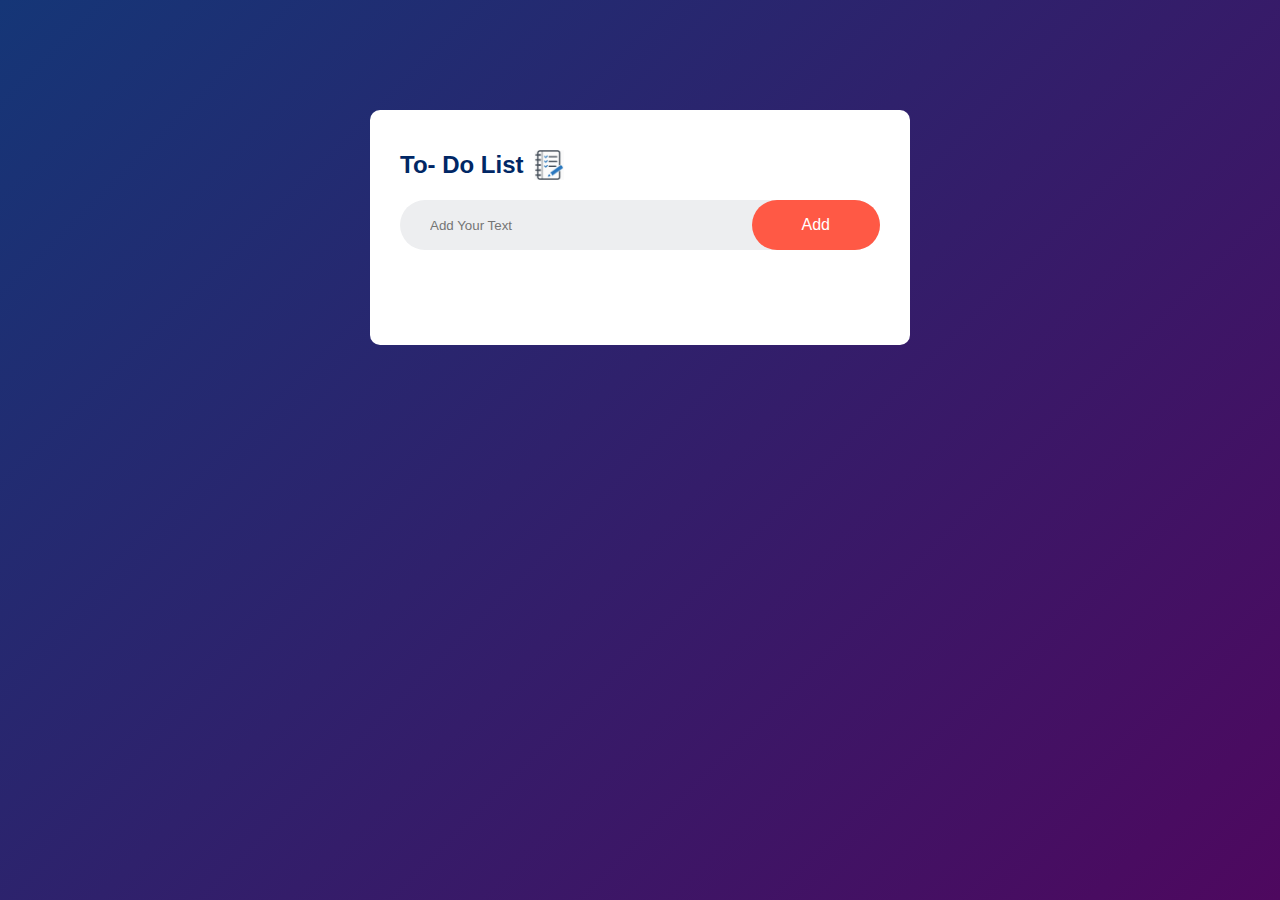
<file: index.html>
<!DOCTYPE html>
<html lang="en">
<head>
    <meta charset="UTF-8">
    <meta name="viewport" content="width=device-width, initial-scale=1.0">
    <title>To - Do List App</title>
    <link rel = "stylesheet" href = "styles.css">
</head>
<body>
    <div class="container">
        <div class="todo-app">
           <h2>To- Do List<img src = "images/todolist.jpg"></h2> 
           <div class="row">
            <input type = "text" id = "input-box" placeholder = "Add Your Text">
            <button onclick="addTask()">Add</button>
           </div>
           <ul id = "list-container">
           <!--     <li class="checked">Task 1</li>
                <li>Task 2</li>
                <li>Task 3</li>
                -->
           </ul>
        </div>
    </div>
<script src="script.js"></script>    
</body>
</html>
</file>
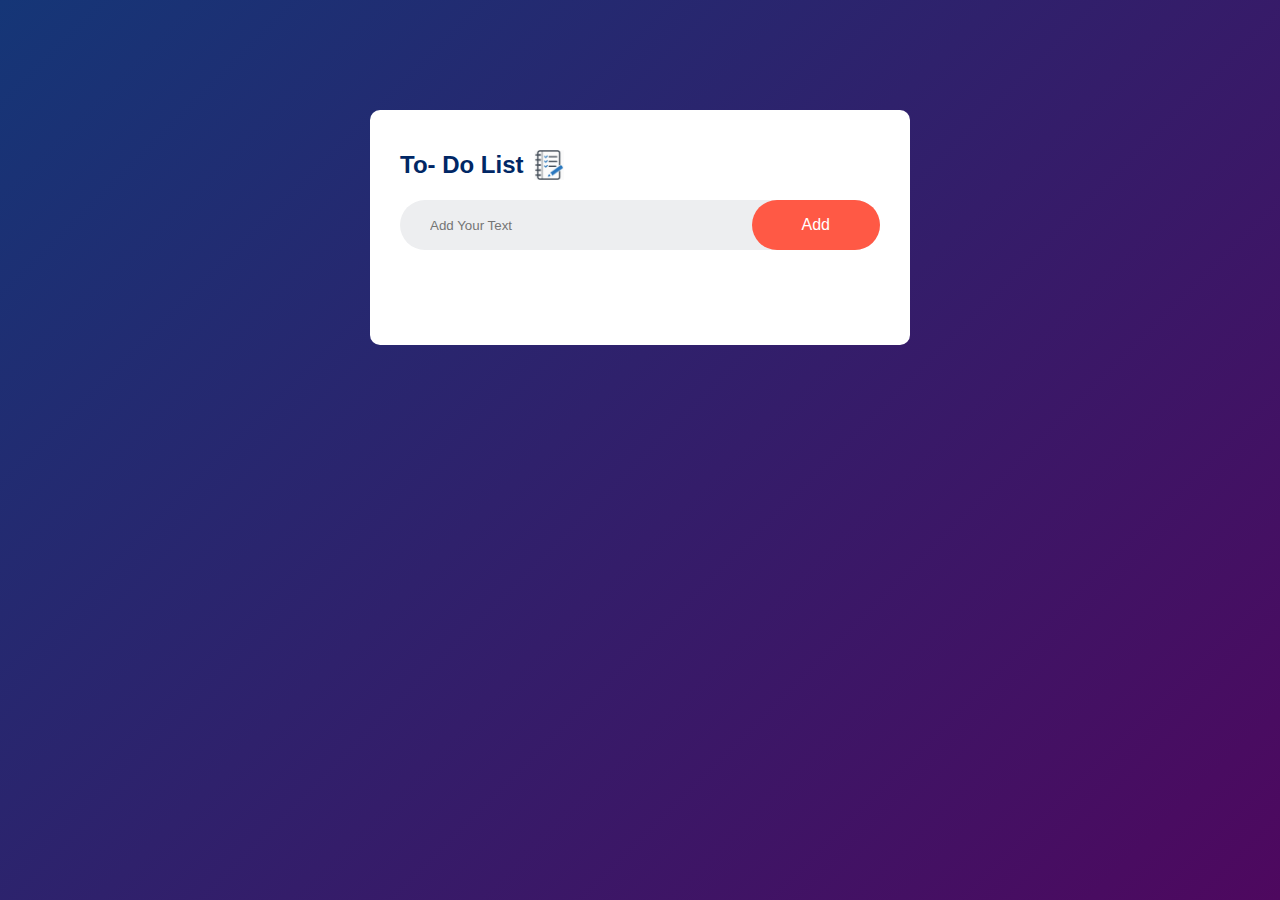
<file: main.html>
<!DOCTYPE html>
<html lang="en">
<head>
    <meta charset="UTF-8">
    <meta name="viewport" content="width=device-width, initial-scale=1.0">
    <title>To - Do List App</title>
    <link rel = "stylesheet" href = "styles.css">
</head>
<body>
    <div class="container">
        <div class="todo-app">
           <h2>To- Do List<img src = "images/todolist.jpg"></h2> 
           <div class="row">
            <input type = "text" id = "input-box" placeholder = "Add Your Text">
            <button onclick="addTask()">Add</button>
           </div>
           <ul id = "list-container">
           <!--     <li class="checked">Task 1</li>
                <li>Task 2</li>
                <li>Task 3</li>
                -->
           </ul>
        </div>
    </div>
<script src="script.js"></script>    
</body>
</html>
</file>
<file: styles.css>
*{
    margin:0%;
    padding:0%;
    font-family: 'Poppins', sans-serif;
    box-sizing: border-box;
}
.container{
    width: 100%;
    min-height: 100vh;
    background: linear-gradient(135deg, #153677, #4e085f);
    padding: 10px;

}
.todo-app{
    width: 100%;
    max-width: 540px;
    background: #fff; 
    margin: 100px auto 20px;
    padding:40px 30px 70px ;
    border-radius: 10px;
}
.todo-app h2{
    color: #002765;
    display: flex;
    align-items: center;
    margin-bottom: 20px;
}
.todo-app h2 img{
    width: 30px;
    margin-left: 10px;
}

.row{
    display: flex;
    align-items: center;
    justify-content: space-between;
    background: #edeef0;
    border-radius: 30px;
    padding-left: 20px;
    margin-bottom: 25px;
}
input{
    flex: 1;
    border: none;
    outline: none;
    background: none;
    padding: 10px;
    font-weight: 14px;
}
button{
    border: none;
    outline: none;
    padding: 16px 50px;
    background: #ff5945;
    color: #fff;
    font-size: 16px;
    cursor: pointer;
    border-radius: 40px;

}
ul li{
    list-style: none;
    font-size: 17px;
    padding: 12px 8px 12px 50px;
    user-select: none;
    cursor: pointer;
    position: relative;

}

ul li::before{
    content: '';
    position: absolute;
    height: 28px;
    width: 28px;
    border-radius: 50%;
    background-image: url(images/unchecked.png);
    background-size: cover;
    background-position: center;
    top: 12px;
    left: 8px;
}
ul li.checked{
    color: #555;
    text-decoration: line-through;
}
ul li.checked::before{
    background-image: url(images/Checked.png);
}
ul li span{
    position: absolute;
    right: 0;
    top: 5px;
    width: 40px;
    height: 40px;
    font-size: 22px;
    color: #555;
    line-height: 40px;
    text-align: center;
    border-radius: 50%;
}
ul li span:hover{
    background: #edeef0;
}
</file>
